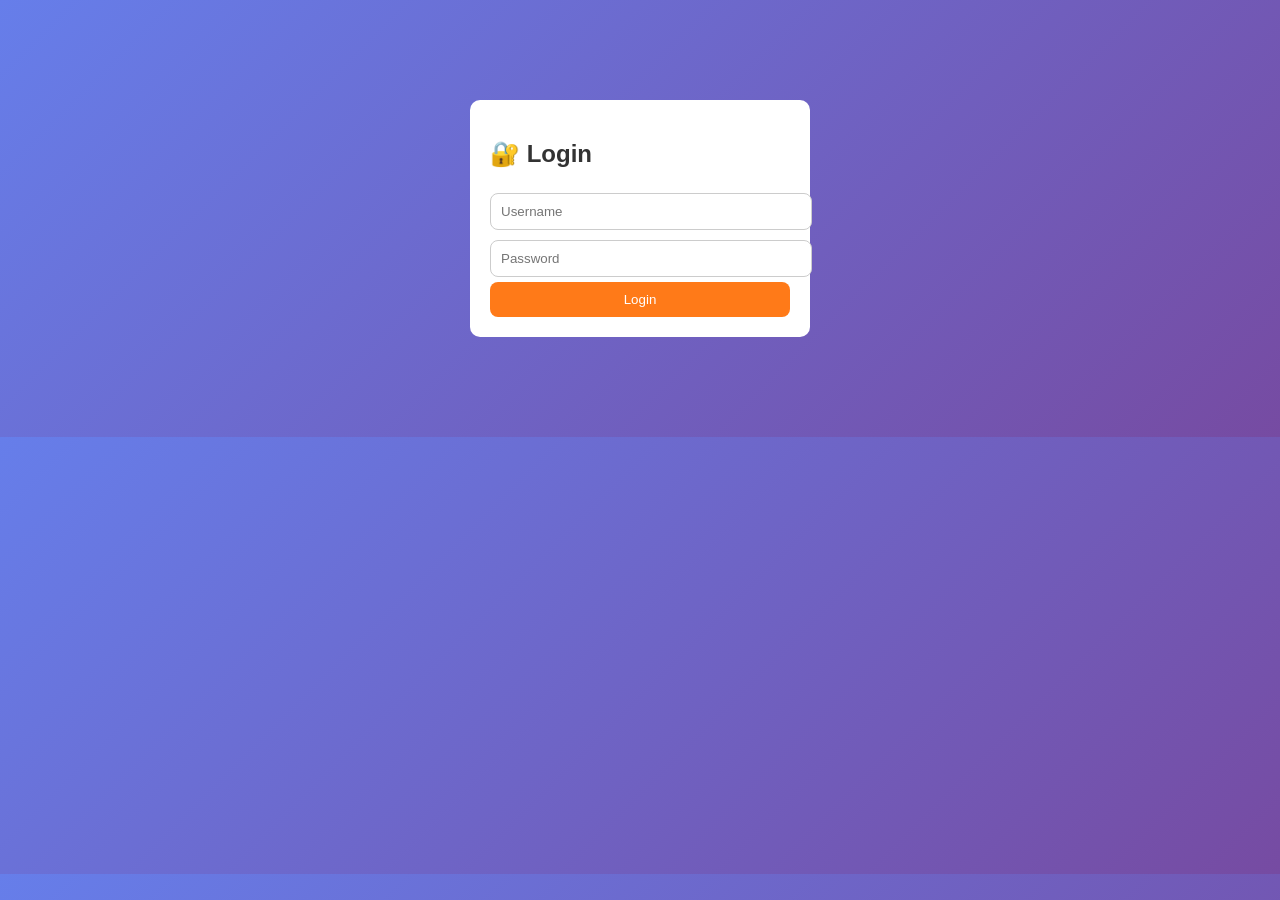
<file: login.html>
<!DOCTYPE html>
<html>
<head>
    <title>Login</title>
    <link rel="stylesheet" href="style.css">
</head>
<body>

<div class="login-box">
    <h2>🔐 Login</h2>
    <input type="text" id="username" placeholder="Username">
    <input type="password" id="password" placeholder="Password">
    <button onclick="login()">Login</button>
</div>

<script>
function login() {
    let user = document.getElementById("username").value;
    let pass = document.getElementById("password").value;

    if(user === "admin" && pass === "1234") {
        alert("Login Successful!");
        window.location.href = "index.html";
    } else {
        alert("Invalid Credentials");
    }
}
</script>

</body>
</html>
</file>
<file: style.css>
body {
    font-family: Arial;
    margin: 0;
    background: linear-gradient(135deg, #667eea, #764ba2);
    color: #333;
}

/* Header */
header {
    background: rgba(0,0,0,0.7);
    color: white;
    text-align: center;
    padding: 15px;
}

/* Container */
.container {
    display: grid;
    grid-template-columns: repeat(auto-fit, minmax(300px, 1fr));
    gap: 20px;
    padding: 20px;
}

/* Cards */
.card {
    background: rgba(255,255,255,0.95);
    padding: 20px;
    border-radius: 15px;
    backdrop-filter: blur(5px);
    box-shadow: 0 5px 15px rgba(0,0,0,0.2);
}

/* Inputs */
input {
    width: 100%;
    padding: 10px;
    margin: 5px 0;
    border-radius: 8px;
    border: 1px solid #ccc;
}

/* Buttons */
button {
    width: 100%;
    padding: 10px;
    background: #ff7a18;
    color: white;
    border: none;
    border-radius: 8px;
    cursor: pointer;
}

button:hover {
    background: #ff5500;
}

/* Table */
table {
    width: 100%;
    border-collapse: collapse;
}

th {
    background: #333;
    color: white;
}

td, th {
    padding: 10px;
    text-align: center;
}

/* Low stock */
.low-stock {
    background: #ffcccc;
    color: red;
    font-weight: bold;
}

/* Login */
.login-box {
    width: 300px;
    margin: 100px auto;
    padding: 20px;
    background: white;
    border-radius: 10px;
}
</file>
